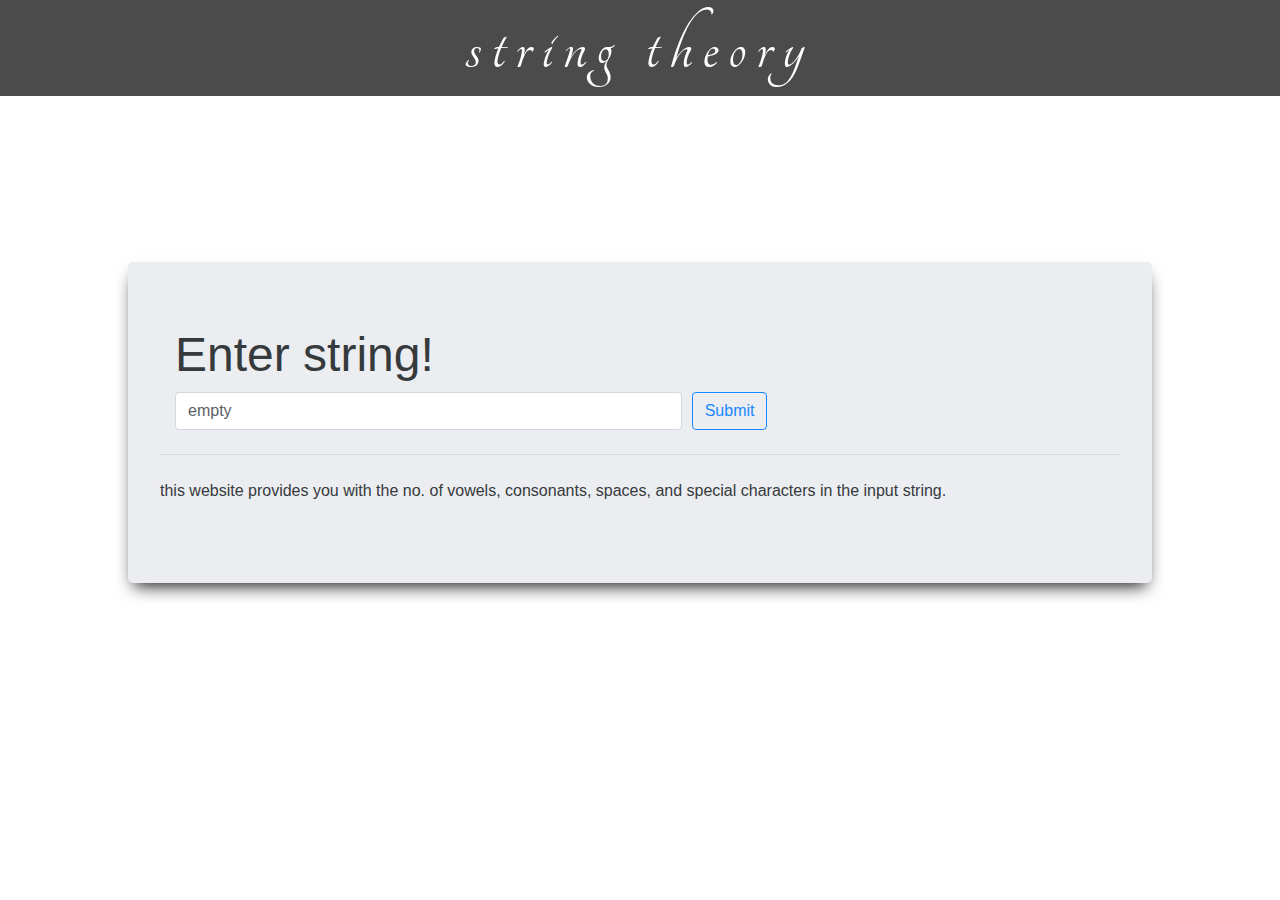
<file: index.html>
<!DOCTYPE html>
<html lang="en">
<head>
    <meta charset="UTF-8">
    <meta name="viewport" content="width=device-width, initial-scale=1.0">
    <title>Document</title>
    <link href="https://fonts.googleapis.com/css?family=Dancing+Script&display=swap" rel="stylesheet">
    <link rel="stylesheet"
          href="https://fonts.googleapis.com/css?family=Tangerine">
          <link rel="stylesheet" href="https://stackpath.bootstrapcdn.com/bootstrap/4.4.1/css/bootstrap.min.css" integrity="sha384-Vkoo8x4CGsO3+Hhxv8T/Q5PaXtkKtu6ug5TOeNV6gBiFeWPGFN9MuhOf23Q9Ifjh" crossorigin="anonymous">
    <link rel="stylesheet" href="task 1.css" type="text/css">
</head>
<body>
    <script type="text/javascript" src="task 1.js"></script>
    <h1 id="heade">string theory</h1>
<!-- <div container> -->
    <!-- <div class="shadow p-3 mb-5 bg-white rounded"> -->
        <div class="jumbotron">
            <div class="container">
                <h1 class="display-4" id="jumb">Enter string!</h1>
                <div class="row">
                    <div class="col-8">
                        <!-- <form method="POST"> -->
                            <div class="form-row">
                            <div class="col">
                                <input type="text" value="empty" class="form-control" id="needed" placeholder="String">
                            </div>
                            <div class="col-2">
                                <button onclick="myFunction()" type="submit" class="btn btn-outline-primary">Submit</button>
                            </div>
                            </div>
                        <!-- </form> -->
                    </div>
                </div>
            </div>
            <hr class="my-4">
            <p>this website provides you with the no. of vowels, consonants, spaces, and special characters in the input string.</p>
            <p id="vov"></p>
            <p id="con"></p>
            <p id="spl"></p>
            <p id="spa"></p>
            <!-- <a class="btn btn-primary btn-lg" href="#" role="button">Learn more</a> -->
        </div>
    <!-- </div> -->
<!-- </div> -->
    
</body>
</html>
</file>
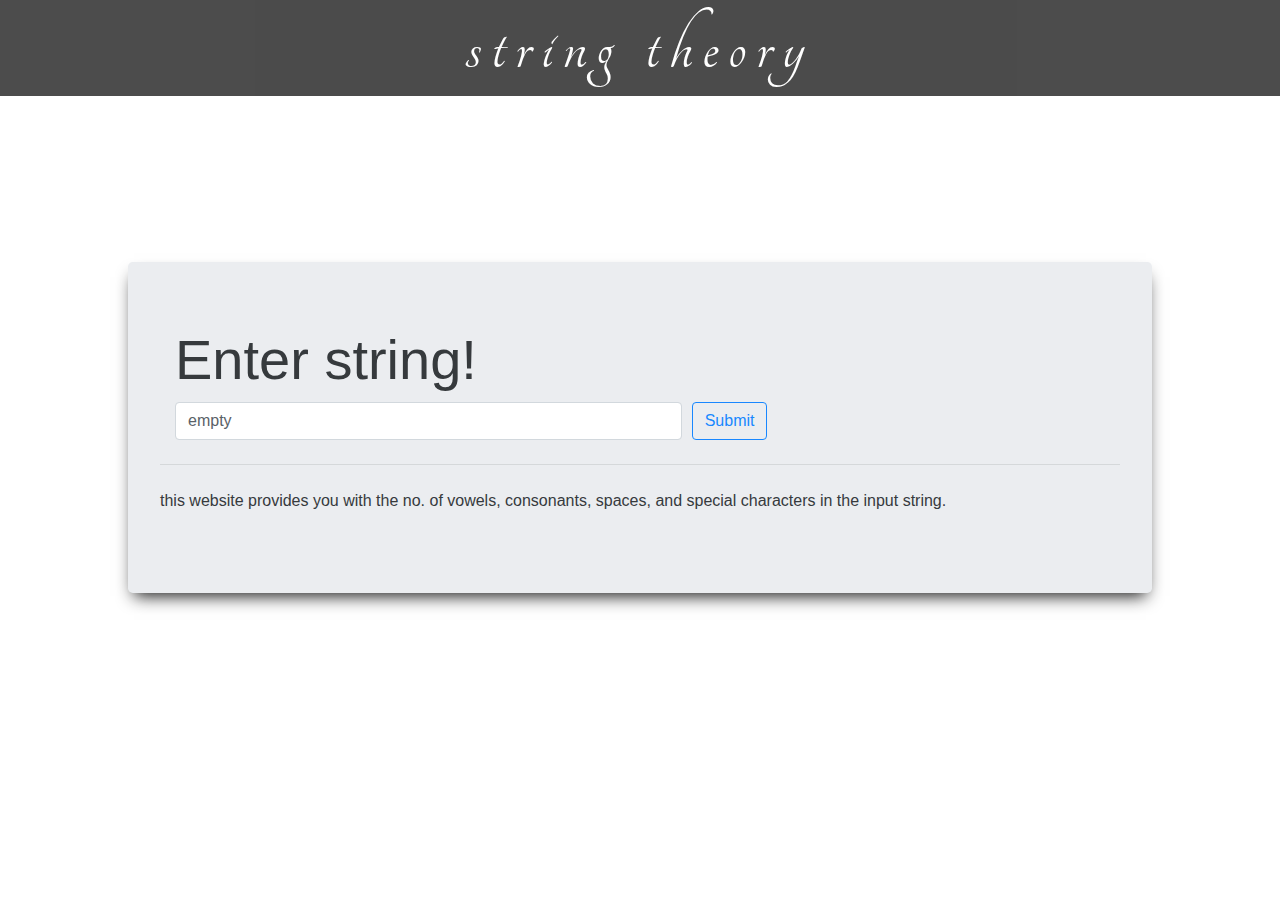
<file: task 1.html>
<!DOCTYPE html>
<html lang="en">
<head>
    <meta charset="UTF-8">
    <meta name="viewport" content="width=device-width, initial-scale=1.0">
    <title>Document</title>
    <link href="https://fonts.googleapis.com/css?family=Dancing+Script&display=swap" rel="stylesheet">
    <link rel="stylesheet"
          href="https://fonts.googleapis.com/css?family=Tangerine">
          <link rel="stylesheet" href="https://stackpath.bootstrapcdn.com/bootstrap/4.4.1/css/bootstrap.min.css" integrity="sha384-Vkoo8x4CGsO3+Hhxv8T/Q5PaXtkKtu6ug5TOeNV6gBiFeWPGFN9MuhOf23Q9Ifjh" crossorigin="anonymous">
    <link rel="stylesheet" href="task 1.css" type="text/css">
</head>
<body>
    <script type="text/javascript" src="task 1.js"></script>
    <h1 id="heade">string theory</h1>
<!-- <div container> -->
    <!-- <div class="shadow p-3 mb-5 bg-white rounded"> -->
        <div class="jumbotron">
            <div class="container">
                <h1 class="display-4">Enter string!</h1>
                <div class="row">
                    <div class="col-8">
                        <!-- <form method="POST"> -->
                            <div class="form-row">
                            <div class="col">
                                <input type="text" value="empty" class="form-control" id="needed" placeholder="String">
                            </div>
                            <div class="col-2">
                                <button onclick="myFunction()" type="submit" class="btn btn-outline-primary">Submit</button>
                            </div>
                            </div>
                        <!-- </form> -->
                    </div>
                </div>
            </div>
            <hr class="my-4">
            <p>this website provides you with the no. of vowels, consonants, spaces, and special characters in the input string.</p>
            <p id="vov"></p>
            <p id="con"></p>
            <p id="spl"></p>
            <p id="spa"></p>
            <!-- <a class="btn btn-primary btn-lg" href="#" role="button">Learn more</a> -->
        </div>
    <!-- </div> -->
<!-- </div> -->
    
</body>
</html>
</file>
<file: task 1.css>
body{
    background: url("https://images.unsplash.com/photo-1575044783466-fc895dfc4c6a?ixlib=rb-1.2.1&ixid=eyJhcHBfaWQiOjEyMDd9&auto=format&fit=crop&w=1949&q=80");
    /*background-position: center;*/
    background-size: fill;
    background-repeat: no-repeat;
    margin: 0;
}
#jumb{
    font-size: 3em;
}
#heade{
    font-family: 'Tangerine', serif;
    font-size: 5em;
    padding-top: 0em;
    text-align: center;
    background-color: black;
    color:white;
    margin-top: 0;
    letter-spacing: 10px;
    opacity: 0.7;
    
}
.jumbotron{
    margin-left: 10%;
    margin-right: 10%;
    margin-top: 13%;
    box-shadow:0 9px 16px -6px black;
    opacity: 0.9;
}
</file>
